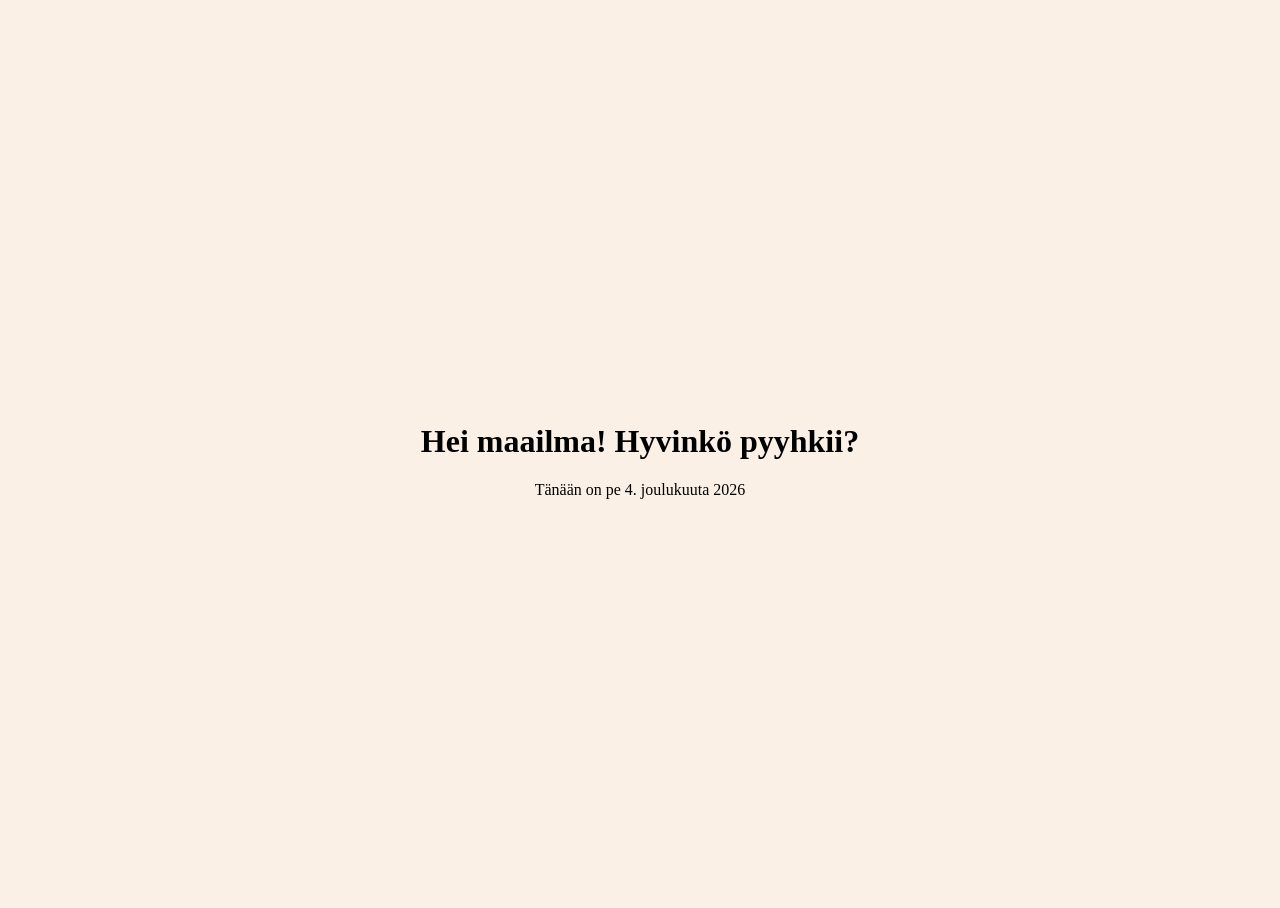
<file: index.html>
<!DOCTYPE html>
<html lang="en">

<head>
  <meta charset="UTF-8">
  <meta name="viewport" content="width=device-width, initial-scale=1.0">
  <title>Hello</title>
  <link rel="stylesheet" href="styles.css">
</head>

<body>
  <main>
    <h1>Hei maailma! Hyvinkö pyyhkii?</h1>
    <div id="datetime"></div>


  </main>
  <script src="scripts.js"></script>
</body>

</html>
</file>
<file: styles.css>
html {
  height: 100%;
}
button {
  background-color: green;
  color: white;
  margin: 10px;
  padding: 8px;
  border-radius: 8px;
}
body {
  background-color:linen;
  display: flex;
  flex-direction: column;
  justify-content: center;
  height: 100%;
}

main {
  text-align: center;
}
</file>
